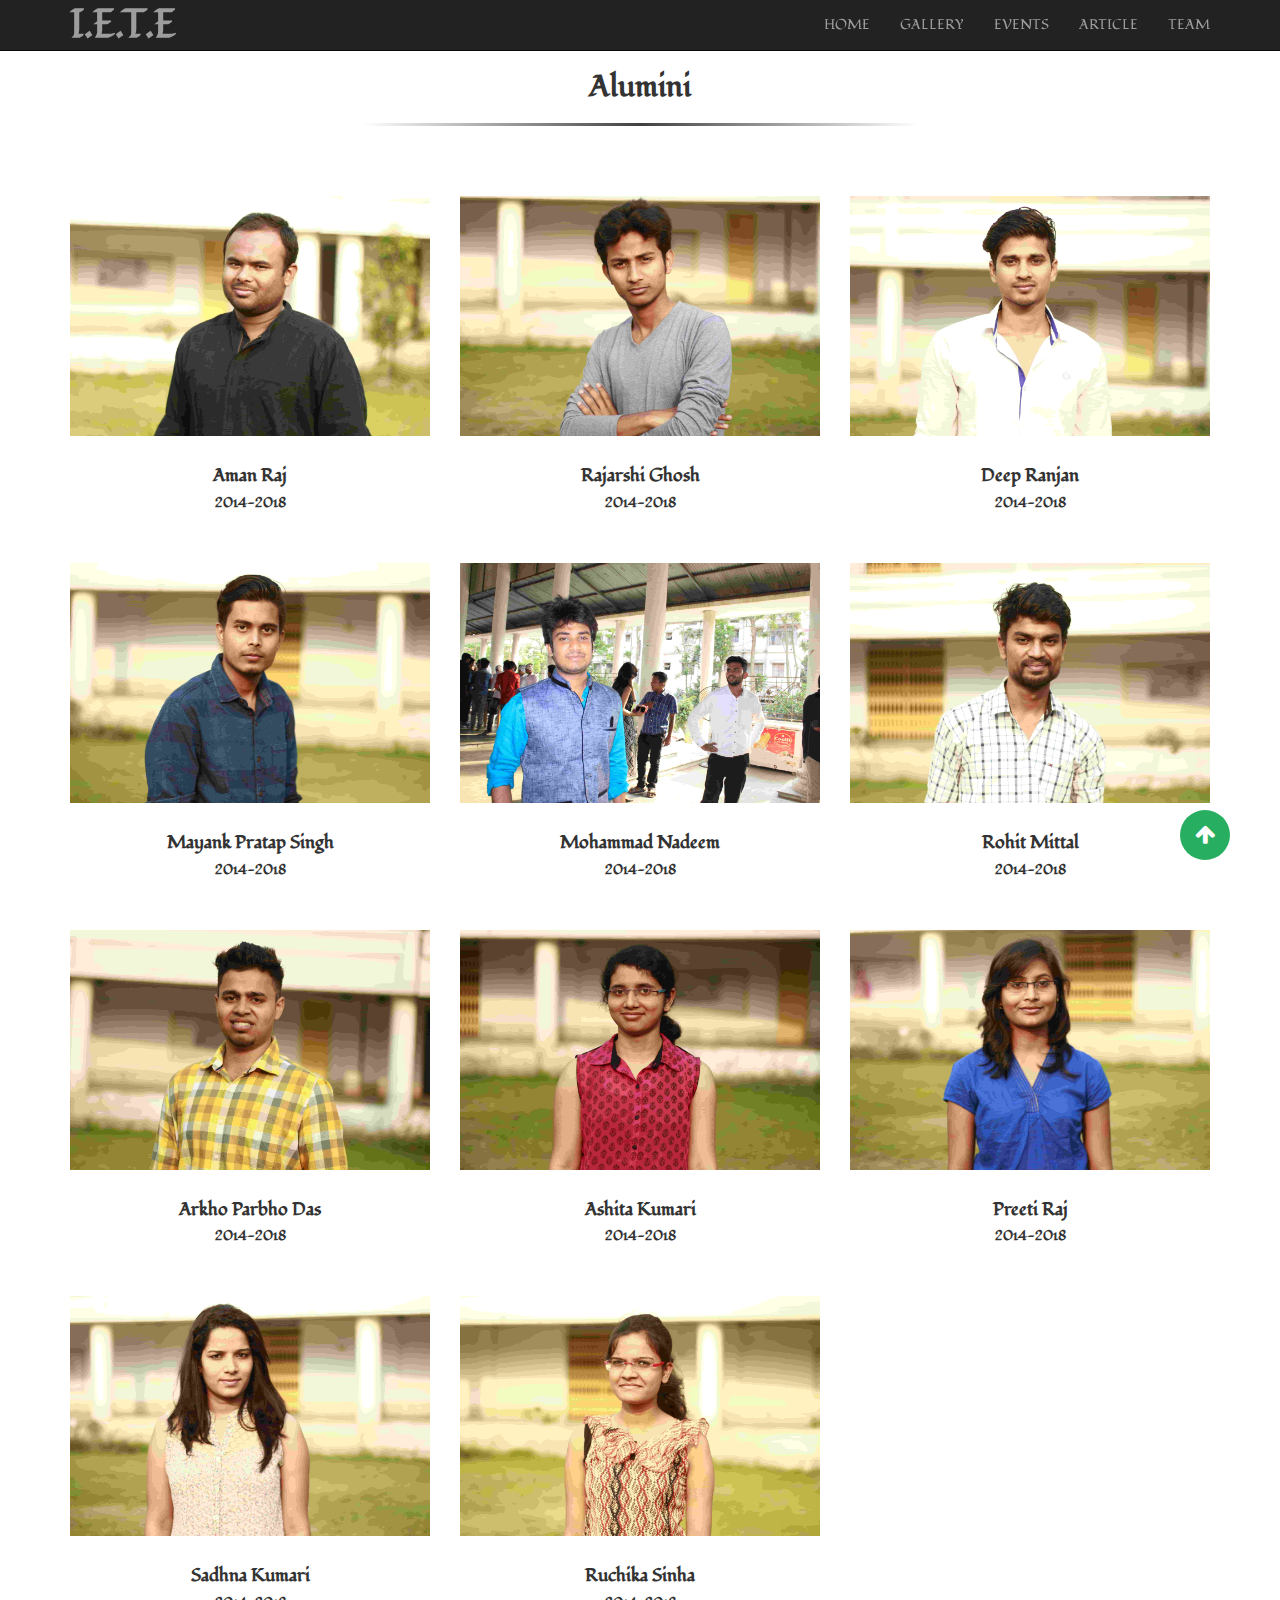
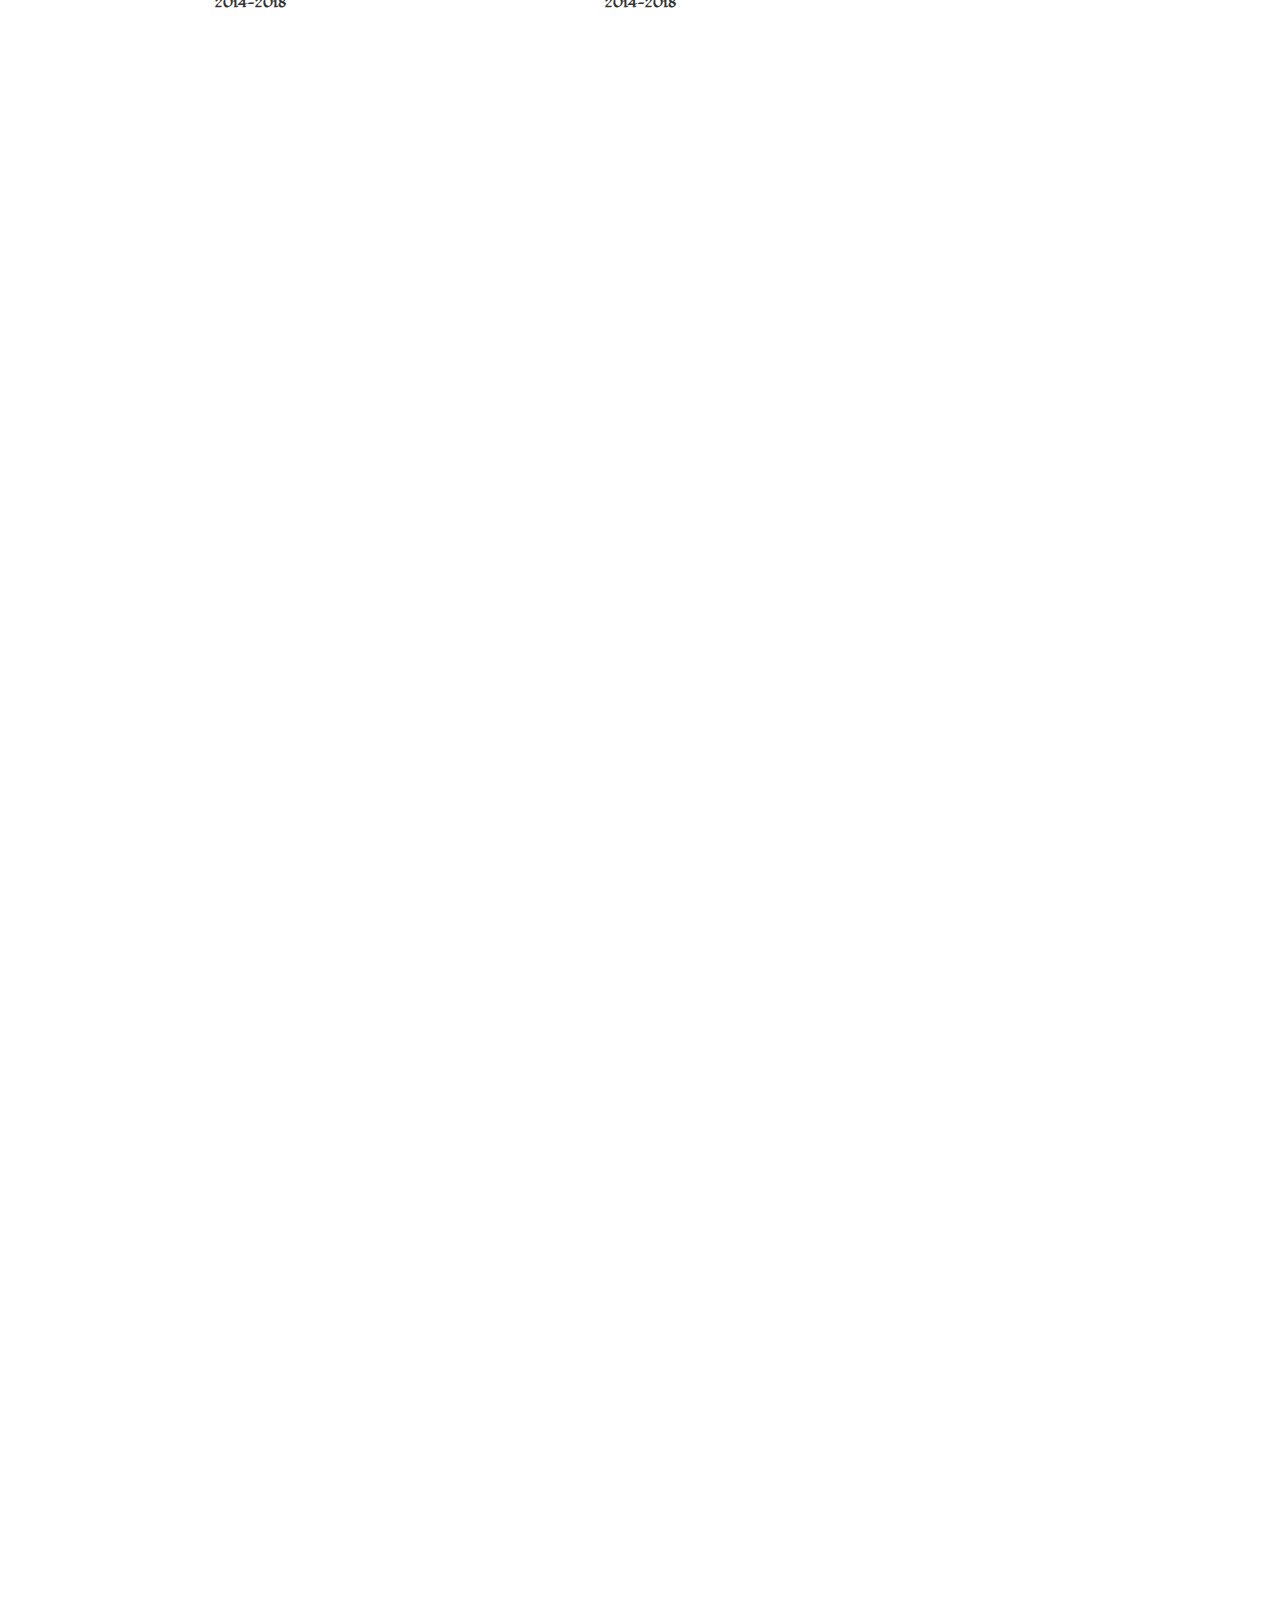
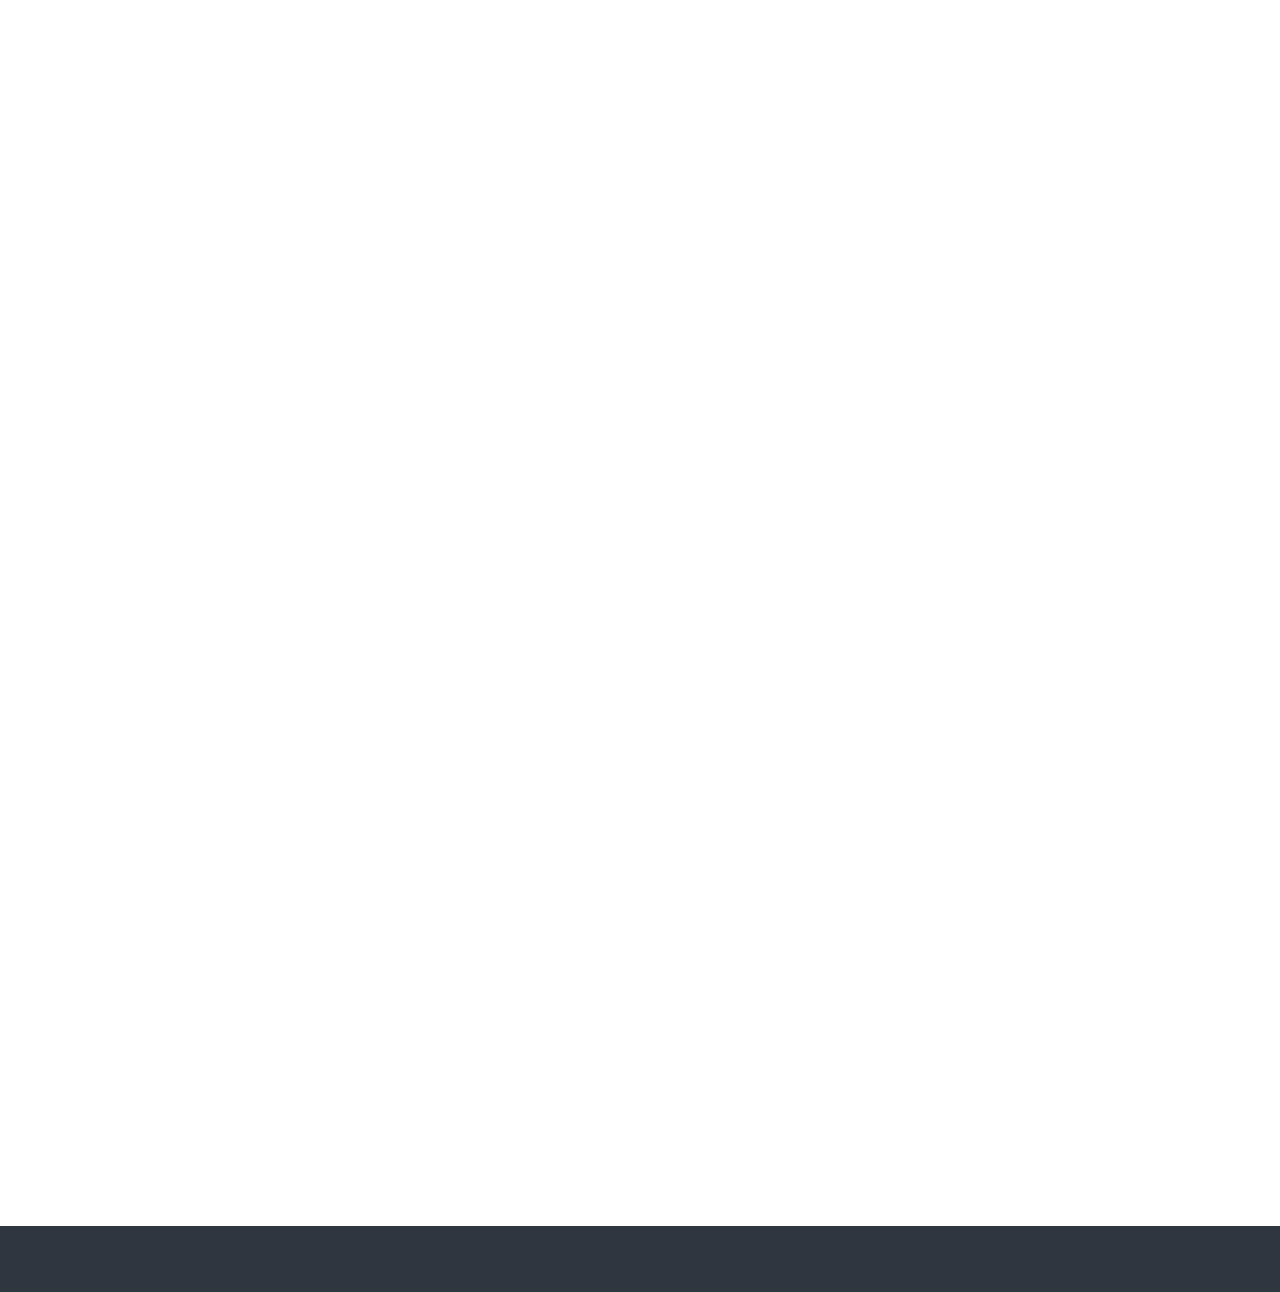
<file: alumini.html>
<!doctype html>
<html>
    <head>
        <meta charset="utf-8">
        <meta name="viewport" content="width=device-width, initial-scale=1, shrink-to-fit=no">
        <link rel="stylesheet" type="text/css" href="css/bootstrap.min.css">
        <link rel="stylesheet" type="text/css" href="css/bootstrap.css">
        <link rel="stylesheet" type="text/css" href="css/alumini.css">
        <link rel="stylesheet" type="text/css" href="https://stackpath.bootstrapcdn.com/font-awesome/4.7.0/css/font-awesome.min.css">
        <link rel="stylesheet" type="text/css" href="css/animate.css">
        <link rel="stylesheet" type="text/css" href="css/animate.min.css">
        <!-- Font Awesome css -->
    <!-- <link rel="stylesheet" href="css/fontawesome-all.min.css"> -->
        <title>Team</title>
    </head>
    <body>
        <!-- ------------------------create Navbar ------------------>

        <div class="navbar navbar-fixed-top navbar-inverse" role="navigation">
            
            <!-- --navbar content -->

            <div class="container">
                <div class="navbar-header">
                    <button class="navbar-toggle" data-toggle="collapse" data-target=".navbar-collapse">
                        <span class="icon-bar"></span>
                        <span class="icon-bar"></span>
                        <span class="icon-bar"></span>
                    </button>
                    <a class="navbar-brand">I.E.T.E</a>
                </div>
                <div class="navbar-collapse collapse">
                    <ul class="nav navbar-nav navbar-right">
                        <li><a href="index.html">HOME</a></li>
                        <li><a href="gallery.html">GALLERY</a></li>
                        <li><a href="events.html">EVENTS</a></li>
                        <li><a href="#">ARTICLE</a></li>
                        <li><a href="team.html">TEAM</a></li>
                    </ul>
                </div>
            </div>
        </div>
        
<!-- -----------------------------end navbar--------------------------------- -->
<div class="container  wow fadeInUp" >

    <div class="row heading ">
      <div class="col-md-6 col-md-offset-3">
        <h2 class="text-center bottom-line ">Alumini</h2>
        <hr>
      </div>
    </div>
  
    <div class="row team-row">
  
      <div class="col-md-4 col-sm-6 team-wrap">
        <div class="team-member text-center">
          <div class="team-img">
            <img src="alumni (1)/alumni/11.JPG" alt="">
            <div class="overlay">
              <div class="team-details text-center">
                <!-- <p>
                  Conntact
                </p> -->
                <div class="socials mt-20">
                  <!-- <a href="#"><i class="fa fa-facebook"></i></a>
                  <a href="#"><i class="fa fa-twitter"></i></a> -->
                </div>
              </div>
            </div>
          </div>
          <h6 class="team-title">Aman Raj</h6>
          <span>2014-2018</span>
        </div>
      </div>
      <!-- end team member -->
  
      <div class="col-md-4 col-sm-6 team-wrap">
        <div class="team-member text-center">
          <div class="team-img">
            <img src="alumni (1)/alumni/12.JPG" alt="">
            <div class="overlay">
              <div class="team-details text-center">
                <!-- <p>
                  Contact
                </p> -->
                <div class="socials mt-20">
                  <!-- <a href="#"><i class="fa fa-facebook"></i></a>
                  <a href="#"><i class="fa fa-instagram"></i></a> -->
                </div>
              </div>
            </div>
          </div>
          <h6 class="team-title">Rajarshi Ghosh</h6>
          <span>2014-2018</span>
        </div>
      </div>
      <!-- end team member -->
  
      <div class="col-md-4 col-sm-6 team-wrap">
        <div class="team-member last text-center">
          <div class="team-img">
            <img src="alumni (1)/alumni/9.JPG" alt="">
            <div class="overlay">
              <div class="team-details text-center">
                <!-- <p>
                  Contact
                </p> -->
                <div class="socials mt-20">
                  <!-- <a href="#"><i class="fa fa-facebook"></i></a>
                  <a href="#"><i class="fa fa-instagram"></i></a> -->
                </div>
              </div>
            </div>
          </div>
          <h6 class="team-title">Deep Ranjan</h6>
          <span>2014-2018</span>
        </div>
      </div>
      <!-- end team member -->
  
      <div class="col-md-4 col-sm-6 team-wrap">
        <div class="team-member last text-center">
          <div class="team-img">
            <img src="alumni (1)/alumni/8.JPG" alt="">
            <div class="overlay">
              <div class="team-details text-center">
                <!-- <p>
                  Contact
                </p> -->
                <div class="socials mt-20">
                  <!-- <a href="#"><i class="fa fa-facebook"></i></a>
                  <a href="#"><i class="fa fa-instagram"></i></a> -->
                </div>
              </div>
            </div>
          </div>
          <h6 class="team-title">Mayank Pratap Singh</h6>
          <span>2014-2018</span>
        </div>
      </div>


      <div class="col-md-4 col-sm-6 team-wrap">
        <div class="team-member last text-center">
          <div class="team-img">
            <img src="alumni (1)/alumni/21.JPG" alt="">
            <div class="overlay">
              <div class="team-details text-center">
                <!-- <p>
                    Contact
                </p> -->
                <div class="socials mt-20">
                  <!-- <a href="#"><i class="fa fa-facebook"></i></a>
                  <a href="#"><i class="fa fa-instagram"></i></a> -->
                </div>
              </div>
            </div>
          </div>
          <h6 class="team-title">Mohammad Nadeem</h6>
          <span>2014-2018</span>
        </div>
      </div>


      <div class="col-md-4 col-sm-6 team-wrap">
        <div class="team-member last text-center">
          <div class="team-img">
            <img src="alumni (1)/alumni/7.JPG" alt="">
            <div class="overlay">
              <div class="team-details text-center">
                <!-- <p>
                  Contact
                </p> -->
                <div class="socials mt-20">
                  <!-- <a href="#"><i class="fa fa-facebook"></i></a>
                  <a href="#"><i class="fa fa-instagram"></i></a> -->
                </div>
              </div>
            </div>
          </div>
          <h6 class="team-title">Rohit Mittal</h6>
          <span>2014-2018</span>
        </div>
      </div>

      <div class="col-md-4 col-sm-6 team-wrap">
        <div class="team-member last text-center">
          <div class="team-img">
            <img src="alumni (1)/alumni/10.JPG" alt="">
            <div class="overlay">
              <div class="team-details text-center">
                <!-- <p>
                 Contact
                </p> -->
                <div class="socials mt-20">
                  <!-- <a href="#"><i class="fa fa-facebook"></i></a>
                  <a href="#"><i class="fa fa-instagram"></i></a> -->
                </div>
              </div>
            </div>
          </div>
          <h6 class="team-title">Arkho Parbho Das</h6>
          <span>2014-2018</span>
        </div>
      </div>

      <div class="col-md-4 col-sm-6 team-wrap">
        <div class="team-member last text-center">
          <div class="team-img">
            <img src="alumni (1)/alumni/5.JPG" alt="">
            <div class="overlay">
              <div class="team-details text-center">
                <!-- <p>
                  Contact
                </p> -->
                <div class="socials mt-20">
                  <!-- <a href="#"><i class="fa fa-facebook"></i></a>
                  <a href="#"><i class="fa fa-instagram"></i></a> -->
                </div>
              </div>
            </div>
          </div>
          <h6 class="team-title">Ashita Kumari</h6>
          <span>2014-2018</span>
        </div>
      </div>

      <div class="col-md-4 col-sm-6 team-wrap">
        <div class="team-member last text-center">
          <div class="team-img">
            <img src="alumni (1)/alumni/4.JPG" alt="">
            <div class="overlay">
              <div class="team-details text-center">
                <!-- <p>
                  Contact
                </p> -->
                <div class="socials mt-20">
                  <!-- <a href="#"><i class="fa fa-facebook"></i></a>
                  <a href="#"><i class="fa fa-instagram"></i></a> -->
                </div>
              </div>
            </div>
          </div>
          <h6 class="team-title">Preeti Raj</h6>
          <span>2014-2018</span>
        </div>
      </div>

      <div class="col-md-4 col-sm-6 team-wrap">
        <div class="team-member last text-center">
          <div class="team-img">
            <img src="alumni (1)/alumni/3.JPG" alt="">
            <div class="overlay">
              <div class="team-details text-center">
                <!-- <p>
                  Contact
                </p> -->
                <div class="socials mt-20">
                  <!-- <a href="#"><i class="fa fa-facebook"></i></a>
                  <a href="#"><i class="fa fa-instagram"></i></a> -->
                </div>
              </div>
            </div>
          </div>
          <h6 class="team-title">Sadhna Kumari</h6>
          <span>2014-2018</span>
        </div>
      </div>

      <div class="col-md-4 col-sm-6 team-wrap">
        <div class="team-member last text-center">
          <div class="team-img">
            <img src="alumni (1)/alumni/2.JPG" alt="">
            <div class="overlay">
              <div class="team-details text-center">
                <!-- <p>
                  Contact
                </p> -->
                <div class="socials mt-20">
                  <!-- <a href="#"><i class="fa fa-facebook"></i></a>
                  <a href="#"><i class="fa fa-instagram"></i></a> -->
                </div>
              </div>
            </div>
          </div>
          <h6 class="team-title">Ruchika Sinha</h6>
          <span>2014-2018</span>
        </div>
      </div>
    </div>
</div>
      <div class="container  wow fadeInUp" >

        <div class="row heading ">
          <div class="col-md-6 col-md-offset-3">
            <h2 class="text-center bottom-line ">Alumini</h2>
            <hr>
          </div>
        </div>
      

      <div class="col-md-4 col-sm-6 team-wrap">
        <div class="team-member last text-center">
          <div class="team-img">
            <img src="alumni (1)/alumni/1.JPG" alt="">
            <div class="overlay">
              <div class="team-details text-center">
                <!-- <p>
                  Contact
                </p> -->
                <div class="socials mt-20">
                  <!-- <a href="#"><i class="fa fa-facebook"></i></a>
                  <a href="#"><i class="fa fa-instagram"></i></a> -->
                </div>
              </div>
            </div>
          </div>
          <h6 class="team-title">Abhishek Kumar</h6>
          <span>2015-2019</span>
        </div>
      </div>

      <div class="col-md-4 col-sm-6 team-wrap">
        <div class="team-member last text-center">
          <div class="team-img">
            <img src="alumni (1)/alumni/13.JPG" alt="">
            <div class="overlay">
              <div class="team-details text-center">
                <!-- <p>
                  Contact
                </p> -->
                <div class="socials mt-20">
                  <!-- <a href="#"><i class="fa fa-facebook"></i></a>
                  <a href="#"><i class="fa fa-instagram"></i></a> -->
                </div>
              </div>
            </div>
          </div>
          <h6 class="team-title">Sumit Anand</h6>
          <span>2015-2019</span>
        </div>
      </div>

      <div class="col-md-4 col-sm-6 team-wrap">
        <div class="team-member last text-center">
          <div class="team-img">
            <img src="alumni (1)/alumni/6.JPG" alt="">
            <div class="overlay">
              <div class="team-details text-center">
                <!-- <p>
                  Contact
                </p> -->
                <div class="socials mt-20">
                  <!-- <a href="#"><i class="fa fa-facebook"></i></a>
                  <a href="#"><i class="fa fa-instagram"></i></a> -->
                </div>
              </div>
            </div>
          </div>
          <h6 class="team-title">Deepesh Ranjan</h6>
          <span>2015-2019</span>
        </div>
      </div>

      <div class="col-md-4 col-sm-6 team-wrap">
        <div class="team-member last text-center">
          <div class="team-img">
            <img src="alumni (1)/alumni/14.JPG" alt="">
            <div class="overlay">
              <div class="team-details text-center">
                <!-- <p>
                  Contact
                </p> -->
                <div class="socials mt-20">
                  <!-- <a href="#"><i class="fa fa-facebook"></i></a>
                  <a href="#"><i class="fa fa-instagram"></i></a> -->
                </div>
              </div>
            </div>
          </div>
          <h6 class="team-title">Piyush Kumar Sinha</h6>
          <span>2015-2019</span>
        </div>
      </div>

      <div class="col-md-4 col-sm-6 team-wrap">
        <div class="team-member last text-center">
          <div class="team-img">
            <img src="alumni (1)/alumni/33.JPG" alt="">
            <div class="overlay">
              <div class="team-details text-center">
                <!-- <p>
                  Contact
                </p> -->
                <div class="socials mt-20">
                  <!-- <a href="#"><i class="fa fa-facebook"></i></a>
                  <a href="#"><i class="fa fa-instagram"></i></a> -->
                </div>
              </div>
            </div>
          </div>
          <h6 class="team-title">Saurav Mishra</h6>
          <span>2015-2019</span>
        </div>
      </div>

      <div class="col-md-4 col-sm-6 team-wrap">
        <div class="team-member last text-center">
          <div class="team-img">
            <img src="alumni (1)/alumni/26.JPG" alt="">
            <div class="overlay">
              <div class="team-details text-center">
                <!-- <p>
                  Contact
                </p> -->
                <div class="socials mt-20">
                  <!-- <a href="#"><i class="fa fa-facebook"></i></a>
                  <a href="#"><i class="fa fa-instagram"></i></a> -->
                </div>
              </div>
            </div>
          </div>
          <h6 class="team-title">Subhojeet Saha</h6>
          <span>2015-2019</span>
        </div>
      </div>

      <div class="col-md-4 col-sm-6 team-wrap">
        <div class="team-member last text-center">
          <div class="team-img">
            <img src="alumni (1)/alumni/27.JPG" alt="">
            <div class="overlay">
              <div class="team-details text-center">
                <!-- <p>
                  Contact
                </p> -->
                <div class="socials mt-20">
                  <!-- <a href="#"><i class="fa fa-facebook"></i></a>
                  <a href="#"><i class="fa fa-instagram"></i></a> -->
                </div>
              </div>
            </div>
          </div>
          <h6 class="team-title">Subesh Sabkota</h6>
          <span>2015-2019</span>
        </div>
      </div>

      <div class="col-md-4 col-sm-6 team-wrap">
        <div class="team-member last text-center">
          <div class="team-img">
            <img src="alumni (1)/alumni/32.JPG" alt="">
            <div class="overlay">
              <div class="team-details text-center">
                <!-- <p>
                  Contact
                </p> -->
                <div class="socials mt-20">
                  <!-- <a href="#"><i class="fa fa-facebook"></i></a>
                  <a href="#"><i class="fa fa-instagram"></i></a> -->
                </div>
              </div>
            </div>
          </div>
          <h6 class="team-title">Shruti Sinha</h6>
          <span>2015-2019</span>
        </div>
      </div>

      <div class="col-md-4 col-sm-6 team-wrap">
        <div class="team-member last text-center">
          <div class="team-img">
            <img src="alumni (1)/alumni/31.JPG" alt="">
            <div class="overlay">
              <div class="team-details text-center">
                <!-- <p>
                  Contact
                </p> -->
                <div class="socials mt-20">
                  <!-- <a href="#"><i class="fa fa-facebook"></i></a>
                  <a href="#"><i class="fa fa-instagram"></i></a> -->
                </div>
              </div>
            </div>
          </div>
          <h6 class="team-title">Shiwani Jha</h6>
          <span>2015-2019</span>
        </div>
      </div>

      <div class="col-md-4 col-sm-6 team-wrap">
        <div class="team-member last text-center">
          <div class="team-img">
            <img src="alumni (1)/alumni/20.JPG" alt="">
            <div class="overlay">
              <div class="team-details text-center">
                <p>
                  Contact
                </p>
                <div class="socials mt-20">
                  <!-- <a href="#"><i class="fa fa-facebook"></i></a>
                  <a href="#"><i class="fa fa-instagram"></i></a> -->
                </div>
              </div>
            </div>
          </div>
          <h6 class="team-title">Pitamber Mandal</h6>
          <span>2015-2019</span>
        </div>
      </div>

    </div>
</div>


<div class="container  wow fadeInUp" >

    <div class="row heading ">
      <div class="col-md-6 col-md-offset-3">
        <h2 class="text-center bottom-line ">Alumini</h2>
        <hr>
      </div>
    </div>

      <div class="col-md-4 col-sm-6 team-wrap">
        <div class="team-member last text-center">
          <div class="team-img">
            <img src="alumni2020/alumni/23.JPG" alt="">
            <div class="overlay">
              <div class="team-details text-center">
                <!-- <p>
                  Contact
                </p> -->
                <div class="socials mt-20">
                  <!-- <a href="#"><i class="fa fa-facebook"></i></a>
                  <a href="#"><i class="fa fa-instagram"></i></a> -->
                </div>
              </div>
            </div>
          </div>
          <h6 class="team-title">Harsh chandan</h6>
          <span>2016-2020</span>
        </div>
      </div>

      <div class="col-md-4 col-sm-6 team-wrap">
        <div class="team-member last text-center">
          <div class="team-img">
            <img src="alumni2020/souvikeu-01.png" alt="">
            <div class="overlay">
              <div class="team-details text-center">
                <!-- <p>
                  Contact
                </p> -->
                <div class="socials mt-20">
                  <!-- <a href="#"><i class="fa fa-facebook"></i></a>
                  <a href="#"><i class="fa fa-instagram"></i></a> -->
                </div>
              </div>
            </div>
          </div>
          <h6 class="team-title">Souvik Saha</h6>
          <span>2016-2020</span>
        </div>
      </div>

      <div class="col-md-4 col-sm-6 team-wrap">
        <div class="team-member last text-center">
          <div class="team-img">
            <img src="alumni2020/alumni/aditi33.jpg" alt="">
            <div class="overlay">
              <div class="team-details text-center">
                <!-- <p>
                  Contact
                </p> -->
                <div class="socials mt-20">
                  <!-- <a href="#"><i class="fa fa-facebook"></i></a>
                  <a href="#"><i class="fa fa-instagram"></i></a> -->
                </div>
              </div>
            </div>
          </div>
          <h6 class="team-title">Aditi Sengupta</h6>
          <span>2016-2020</span>
        </div>
      </div>

      <div class="col-md-4 col-sm-6 team-wrap">
      <div class="team-member last text-center">
        <div class="team-img">
          <img src="alumni2020/alumni/24.JPG" alt="">
          <div class="overlay">
            <div class="team-details text-center">
              <!-- <p>
                Contact
              </p> -->
              <div class="socials mt-20">
                <!-- <a href="#"><i class="fa fa-facebook"></i></a>
                <a href="#"><i class="fa fa-instagram"></i></a> -->
              </div>
            </div>
          </div>
        </div>
        <h6 class="team-title">Prakash Kumar</h6>
        <span>2016-2020</span>
      </div>
    </div>

    <div class="col-md-4 col-sm-6 team-wrap">
    <div class="team-member last text-center">
        <div class="team-img">
          <img src="alumni2020/alumni/35.JPG"  alt="">
          <div class="overlay">
            <div class="team-details text-center">
              <!-- <p>
                Contact
              </p> -->
              <div class="socials mt-20">
                <!-- <a href="#"><i class="fa fa-facebook"></i></a>
                <a href="#"><i class="fa fa-instagram"></i></a> -->
              </div>
            </div>
          </div>
        </div>
        <h6 class="team-title">Sampreet Kumar Das</h6>
        <span>2016-2020</span>
      </div>
    </div>

    <div class="col-md-4 col-sm-6 team-wrap">
    <div class="team-member last text-center">
        <div class="team-img">
          <img src="alumni2020/alumni/25.JPG" alt="">
          <div class="overlay">
            <div class="team-details text-center">
              <!-- <p>
                Contact
              </p> -->
              <div class="socials mt-20">
                <!-- <a href="#"><i class="fa fa-facebook"></i></a>
                <a href="#"><i class="fa fa-instagram"></i></a> -->
              </div>
            </div>
          </div>
        </div>
        <h6 class="team-title">Abhinav Kumar</h6>
        <span>2016-2020</span>
      </div>
    </div>
    
    <div class="col-md-4 col-sm-6 team-wrap">
        <div class="team-member last text-center">
            <div class="team-img">
              <img src="alumni2020/shreya.jpg" alt="">
              <div class="overlay">
                <div class="team-details text-center">
                  <!-- <p>
                    Contact
                  </p> -->
                  <div class="socials mt-20">
                    <!-- <a href="#"><i class="fa fa-facebook"></i></a>
                    <a href="#"><i class="fa fa-instagram"></i></a> -->
                  </div>
                </div>
              </div>
            </div>
            <h6 class="team-title">Shreya Tiwari</h6>
            <span>2016-2020</span>
          </div>
        </div>
    
        <div class="col-md-4 col-sm-6 team-wrap">
            <div class="team-member last text-center">
                <div class="team-img">
                  <img src="alumni2020/bfinal-01.png" alt="">
                  <div class="overlay">
                    <div class="team-details text-center">
                      <!-- <p>
                        Contact
                      </p> -->
                      <div class="socials mt-20">
                        <!-- <a href="#"><i class="fa fa-facebook"></i></a>
                        <a href="#"><i class="fa fa-instagram"></i></a> -->
                      </div>
                    </div>
                  </div>
                </div>
                <h6 class="team-title">Baishali Maji</h6>
                <span>2016-2020</span>
              </div>
            </div>
            

    </div>
  </div>








    <a class="gotopbtn" href="#"> <i class="fa fa-arrow-up"></i> </a> 

<div class="footer">
    <p class="right wow fadeInUp" data-wow-delay=".3s">Copyright ©2020 All rights reserved </p>
</div>


<!-- --------------------------------------------------------------------------------- -->
<script type="text/javascript" src="https://code.jquery.com/jquery-3.1.1.js"
integrity="sha256-16cdPddA6VdVInumRGo6IbivbERE8p7CQR3HzTBuELA="
crossorigin="anonymous"></script>
<script type="text/javascript" src="js/bootstrap.min.js"></script>



<script src="js/wow.min.js"></script>
<script>
new WOW().init();
</script>

</body>
</html>
</file>
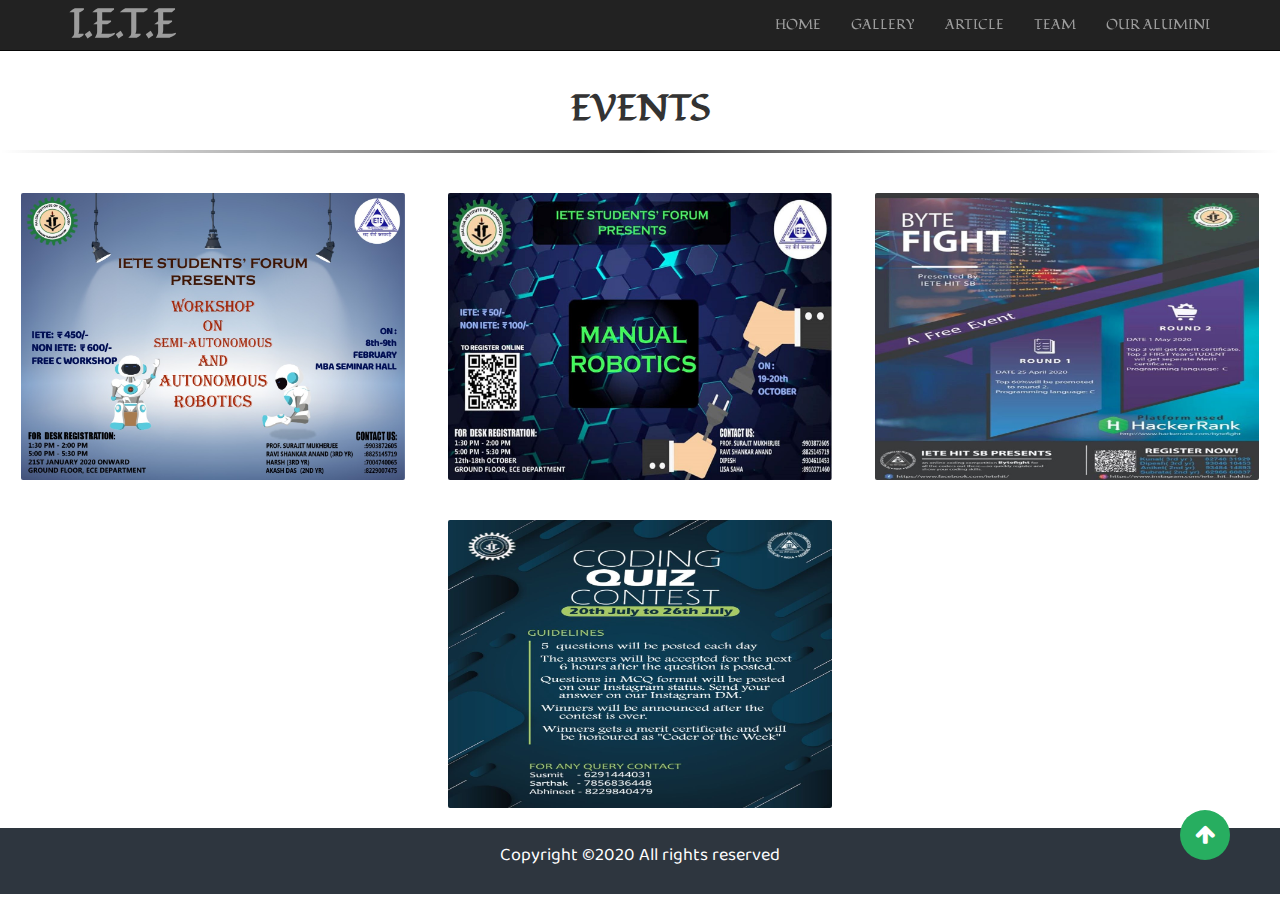
<file: events.html>
<!doctype html>
<html>
    <head>
        <meta charset="utf-8">
        <meta name="viewport" content="width=device-width, initial-scale=1, shrink-to-fit=no">
        <link rel="stylesheet" type="text/css" href="css/bootstrap.min.css">
        <link rel="stylesheet" type="text/css" href="css/bootstrap.css">
        <link rel="stylesheet" type="text/css" href="css/events.css">
        <link rel="stylesheet" type="text/css" href="https://stackpath.bootstrapcdn.com/font-awesome/4.7.0/css/font-awesome.min.css">
        <title>Project</title>
    </head>
    <body>
        <!-- ------------------------create Navbar ------------------>

        <div class="navbar navbar-fixed-top navbar-inverse" role="navigation">
            
            <!-- --navbar content -->

            <div class="container">
                <div class="navbar-header">
                    <button class="navbar-toggle" data-toggle="collapse" data-target=".navbar-collapse">
                        <span class="icon-bar"></span>
                        <span class="icon-bar"></span>
                        <span class="icon-bar"></span>
                    </button>
                    <a class="navbar-brand">I.E.T.E</a>
                </div>
                <div class="navbar-collapse collapse">
                    <ul class="nav navbar-nav navbar-right">
                        <li><a href="index.html">HOME</a></li>
                        <li><a href="gallery.html">GALLERY</a></li>
                        <li><a href="#">ARTICLE</a></li>
                        <li><a href="team.html">TEAM</a></li>
                        <li><a href="alumini.html">OUR ALUMINI</a></li>
                    </ul>
                </div>
            </div>
        </div>

<!-- -----------------------------end navbar--------------------------------- -->
<header>
    <h1>EVENTS</h1> 
    <hr> 
  </header>
  
  <article>
    <section>
      <img class="project" src="events/aUTONOMOUS.jpg" alt="project">
      <div class="scroll">
        <h1>AUTONOMOUS ROBOTICS</h1>
        <p>IETE Haldia Students Forum organised a successful workshop on *Manual
          Robotics* on October 19 and 20, 2019 under the supervision of Teacher
          coordinator Prof. Surajit Mukherjee, in which a good strength of students, near
          about 120, have participated in which they were divided into a group of 6
          members each. The two day workshop started off with an introduction on geared
          motors and carried on to DPDT Switch Box in which each student was given
          hands-on experience and were given ample knowledge on the field of robotics
          and we have equipped them enough to use the knowledge in the smartest way and
          bringing the feeling and value of technology of bots and its future application in
          every field .The intensive and smart teaching by Harsh Kumar,3rd Year resulted
          in working bot in each team's hand, made by themselves.</p>
      </div>
    </section>
  
    <section>
      <img class="project" src="events/MANUAL1.jpg" alt="project">
      <div class="scroll">
        <h1>MANUAL ROBOTICS</h1>
        <p>IETE Haldia Students Forum organised a successful workshop on *Manual
          Robotics* on October 19 and 20, 2019 under the supervision of Teacher
          coordinator Prof. Surajit Mukherjee, in which a good strength of students, near
          about 120, have participated in which they were divided into a group of 6
          members each. The two day workshop started off with an introduction on geared
          motors and carried on to DPDT Switch Box in which each student was given
          hands-on experience and were given ample knowledge on the field of robotics
          and we have equipped them enough to use the knowledge in the smartest way and
          bringing the feeling and value of technology of bots and its future application in
          every field .The intensive and smart teaching by Harsh Kumar,3rd Year resulted
          in working bot in each team's hand, made by themselves.</p>
      </div>
    </section>
  
    <section>
      <img class="project" src="events/BYTEFIGHT1.jpg" alt="project" >
      <div class="scroll">
        <h1>BYTEFIGHT</h1>
        <p>IETE Haldia Students Forum organised a successful workshop on *Manual
          Robotics* on October 19 and 20, 2019 under the supervision of Teacher
          coordinator Prof. Surajit Mukherjee, in which a good strength of students, near
          about 120, have participated in which they were divided into a group of 6
          members each. The two day workshop started off with an introduction on geared
          motors and carried on to DPDT Switch Box in which each student was given
          hands-on experience and were given ample knowledge on the field of robotics
          and we have equipped them enough to use the knowledge in the smartest way and
          bringing the feeling and value of technology of bots and its future application in
          every field .The intensive and smart teaching by Harsh Kumar,3rd Year resulted
          in working bot in each team's hand, made by themselves.</p>
      </div>
    </section>
  </article>
  <article>
    <section>
        <img class="project" src="events/code1.jpeg" alt="project">
        <div class="scroll">
          <h1>CODING QUIZ</h1>
          <p>IETE Haldia Students Forum organised a successful workshop on *Manual
            Robotics* on October 19 and 20, 2019 under the supervision of Teacher
            coordinator Prof. Surajit Mukherjee, in which a good strength of students, near
            about 120, have participated in which they were divided into a group of 6
            members each. The two day workshop started off with an introduction on geared
            motors and carried on to DPDT Switch Box in which each student was given
            hands-on experience and were given ample knowledge on the field of robotics
            and we have equipped them enough to use the knowledge in the smartest way and
            bringing the feeling and value of technology of bots and its future application in
            every field .The intensive and smart teaching by Harsh Kumar,3rd Year resulted
            in working bot in each team's hand, made by themselves.</p>
        </div>
      </section>
  </article>


  <a class="gotopbtn" href="#"> <i class="fa fa-arrow-up"></i> </a> 

  <div class="footer">
      <p class="right wow fadeInUp" data-wow-delay=".3s">Copyright ©2020 All rights reserved </p>
  </div>
  

<script type="text/javascript" src="https://code.jquery.com/jquery-3.1.1.js"
integrity="sha256-16cdPddA6VdVInumRGo6IbivbERE8p7CQR3HzTBuELA="
crossorigin="anonymous"></script>
<script type="text/javascript" src="js/bootstrap.min.js"></script>

</body>
</html>
</file>
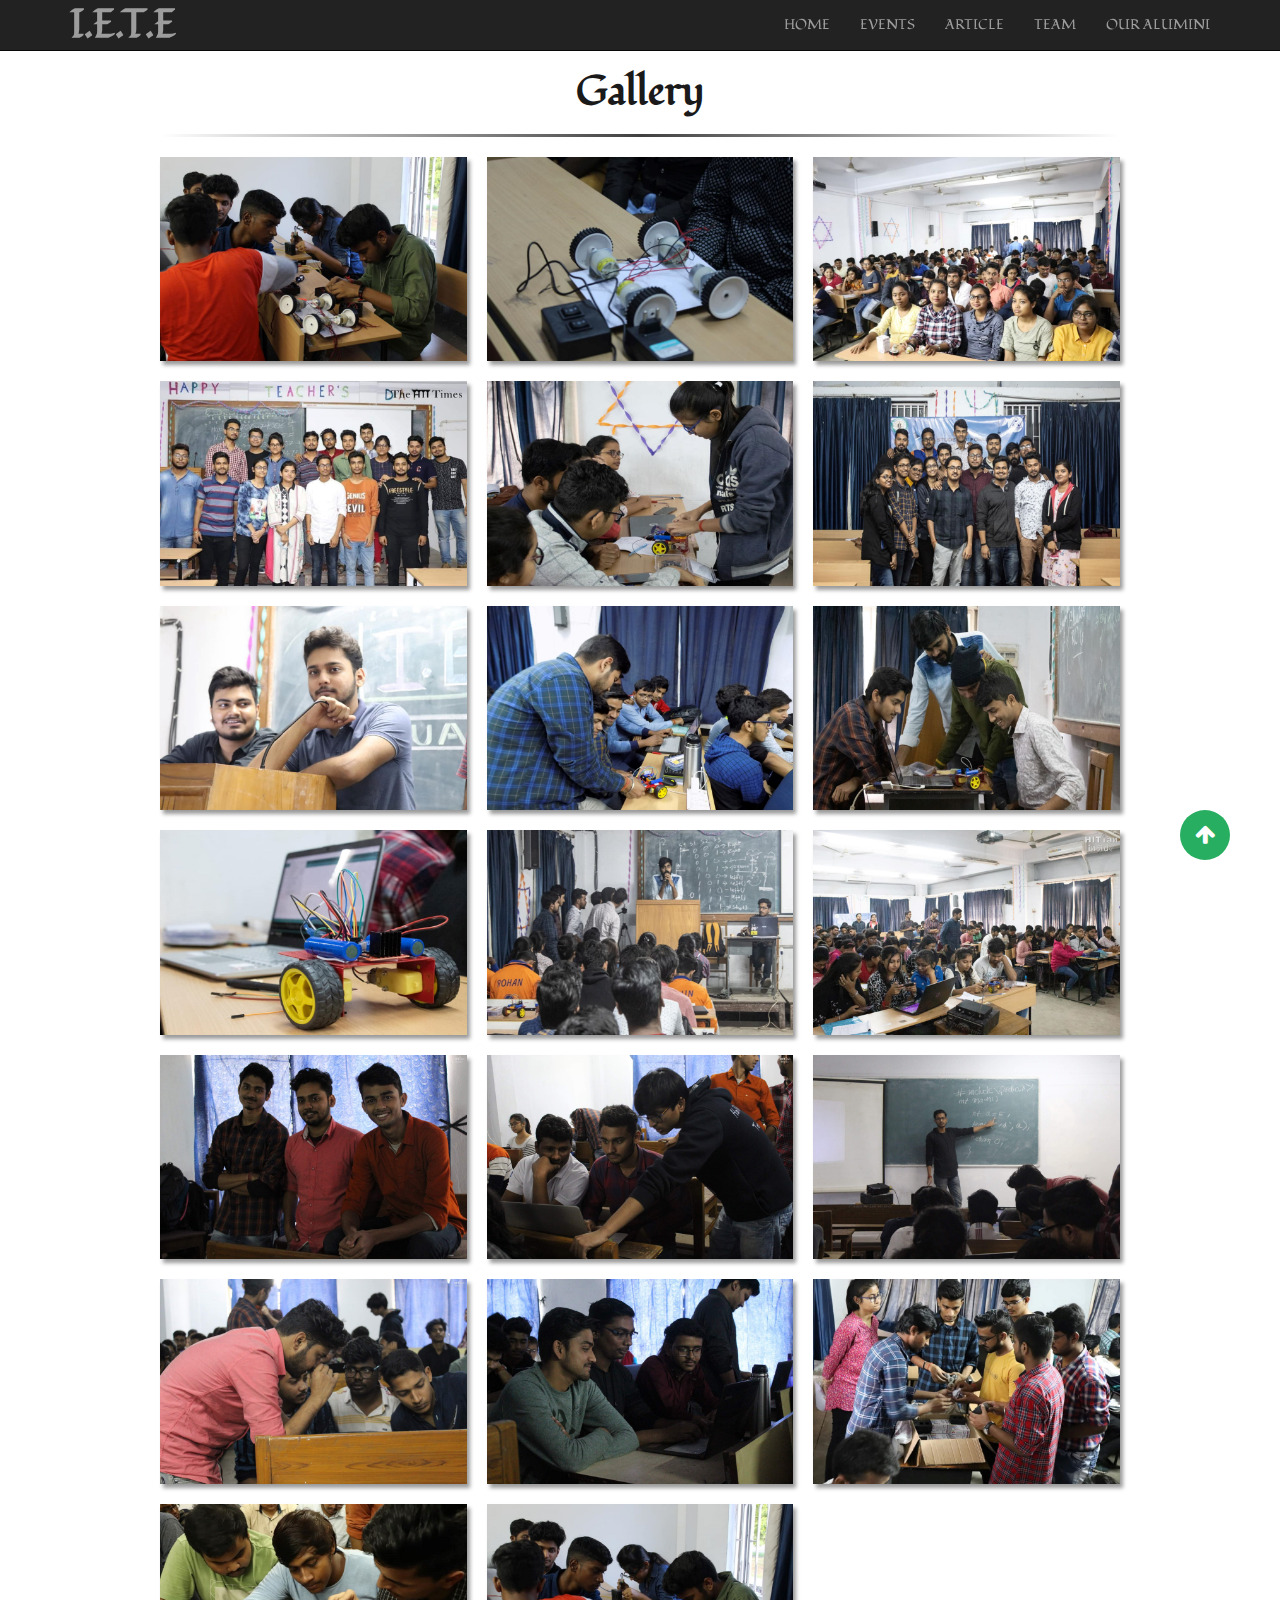
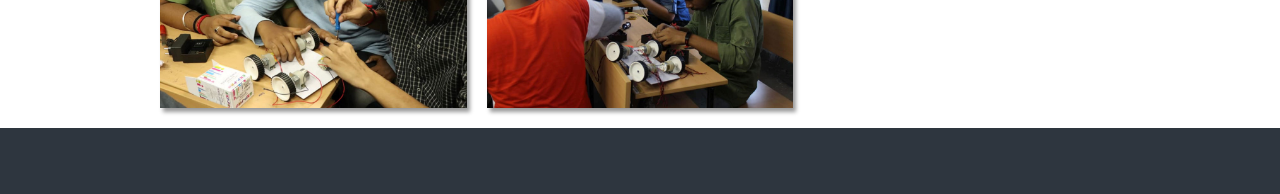
<file: gallery.html>
<!doctype html>
<html>
    <head>
        <meta charset="utf-8">
        <meta name="viewport" content="width=device-width, initial-scale=1, shrink-to-fit=no">
        <link rel="stylesheet" type="text/css" href="css/bootstrap.min.css">
        <link rel="stylesheet" type="text/css" href="css/bootstrap.css">
        <link rel="stylesheet" type="text/css" href="css/gallery.css">
        <link rel="stylesheet" type="text/css" href="https://stackpath.bootstrapcdn.com/font-awesome/4.7.0/css/font-awesome.min.css">
        <link rel="stylesheet" type="text/css" href="css/animate.css">
        <!-- <link rel="stylesheet" type="text/css" href="css/animate.min.css"> -->
        <!-- Font Awesome css -->
    <!-- <link rel="stylesheet" href="css/fontawesome-all.min.css"> -->
        <title>Project</title>
    </head>
    <body>
        <!-- ------------------------create Navbar ------------------>

        <div class="navbar navbar-fixed-top navbar-inverse" role="navigation">
            
            <!-- --navbar content -->

            <div class="container">
                <div class="navbar-header">
                    <button class="navbar-toggle" data-toggle="collapse" data-target=".navbar-collapse">
                        <span class="icon-bar"></span>
                        <span class="icon-bar"></span>
                        <span class="icon-bar"></span>
                    </button>
                    <a class="navbar-brand">I.E.T.E</a>
                </div>
                <div class="navbar-collapse collapse">
                    <ul class="nav navbar-nav navbar-right">
                        <li><a href="index.html">HOME</a></li>
                        <li><a href="events.html">EVENTS</a></li>
                        <li><a href="#">ARTICLE</a></li>
                        <li><a href="team.html">TEAM</a></li>
                        <li><a href="alumini.html">OUR ALUMINI</a></li>
                    </ul>
                </div>
            </div>
        </div>
        
<!-- -----------------------------end navbar--------------------------------- -->

<div class="container1">

    <h1 class="heading">Gallery</h1>
    <hr>

	<div class="gallery">

		<div class="gallery-item">
			<img class="gallery-image" src="gimage/16.jpg" alt="person writing in a notebook beside by an iPad, laptop, printed photos, spectacles, and a cup of coffee on a saucer" >
		</div>

		<div class="gallery-item">
			<img class="gallery-image" src="gimage/17.jpg" alt="people holding umbrellas on a busy street at night lit by street lights and illuminated signs in Tokyo, Japan">
		</div>

		<div class="gallery-item">
			<img class="gallery-image" src="gimage/18.jpg" alt="car interior from central back seat position showing driver and blurred view through windscreen of a busy road at night">
		</div>

		<div class="gallery-item">
			<img class="gallery-image" src="gimage/iete.jpg" alt="back view of woman wearing a backpack and beanie waiting to cross the road on a busy street at night in New York City, USA">
		</div>

		<div class="gallery-item">
			<img class="gallery-image" src="gimage/20.jpg" alt="man wearing a black jacket, white shirt, blue jeans, and brown boots, playing a white electric guitar while sitting on an amp">
        </div>
        
        <div class="gallery-item">
			<img class="gallery-image" src="gimage/2.jpg" alt="man wearing a black jacket, white shirt, blue jeans, and brown boots, playing a white electric guitar while sitting on an amp">
        </div>
        
        <div class="gallery-item">
			<img class="gallery-image" src="gimage/a1.jpg" alt="man wearing a black jacket, white shirt, blue jeans, and brown boots, playing a white electric guitar while sitting on an amp">
        </div>
        
        <div class="gallery-item">
			<img class="gallery-image" src="gimage/3.jpg" alt="man wearing a black jacket, white shirt, blue jeans, and brown boots, playing a white electric guitar while sitting on an amp">
        </div>
        
        <div class="gallery-item">
			<img class="gallery-image" src="gimage/4.jpg" alt="man wearing a black jacket, white shirt, blue jeans, and brown boots, playing a white electric guitar while sitting on an amp">
        </div>
        
        <div class="gallery-item">
			<img class="gallery-image" src="gimage/5.jpg" alt="man wearing a black jacket, white shirt, blue jeans, and brown boots, playing a white electric guitar while sitting on an amp">
        </div>
        
        <div class="gallery-item">
			<img class="gallery-image" src="gimage/6.jpg" alt="man wearing a black jacket, white shirt, blue jeans, and brown boots, playing a white electric guitar while sitting on an amp">
        </div>
        
        <div class="gallery-item">
			<img class="gallery-image" src="gimage/7.jpg" alt="man wearing a black jacket, white shirt, blue jeans, and brown boots, playing a white electric guitar while sitting on an amp">
        </div>
        
        <div class="gallery-item">
			<img class="gallery-image" src="gimage/8.jpg" alt="man wearing a black jacket, white shirt, blue jeans, and brown boots, playing a white electric guitar while sitting on an amp">
        </div>
        
        <div class="gallery-item">
			<img class="gallery-image" src="gimage/9.jpg" alt="man wearing a black jacket, white shirt, blue jeans, and brown boots, playing a white electric guitar while sitting on an amp">
        </div>

        <div class="gallery-item">
			<img class="gallery-image" src="gimage/10.jpg" alt="man wearing a black jacket, white shirt, blue jeans, and brown boots, playing a white electric guitar while sitting on an amp">
		</div>
        
        <div class="gallery-item">
			<img class="gallery-image" src="gimage/12.jpg" alt="man wearing a black jacket, white shirt, blue jeans, and brown boots, playing a white electric guitar while sitting on an amp">
        </div>
        
        <div class="gallery-item">
			<img class="gallery-image" src="gimage/13.jpg" alt="man wearing a black jacket, white shirt, blue jeans, and brown boots, playing a white electric guitar while sitting on an amp">
        </div>
        
        <div class="gallery-item">
			<img class="gallery-image" src="gimage/14.jpg" alt="man wearing a black jacket, white shirt, blue jeans, and brown boots, playing a white electric guitar while sitting on an amp">
        </div>
        
        <div class="gallery-item">
			<img class="gallery-image" src="gimage/15.jpg" alt="man wearing a black jacket, white shirt, blue jeans, and brown boots, playing a white electric guitar while sitting on an amp">
        </div>
        
        <div class="gallery-item">
			<img class="gallery-image" src="gimage/16.jpg" alt="man wearing a black jacket, white shirt, blue jeans, and brown boots, playing a white electric guitar while sitting on an amp">
		</div>

	</div>

</div>

    





<!-- -------------------------------------------------------------------------- -->



<a class="gotopbtn" href="#"> <i class="fa fa-arrow-up"></i> </a> 

<div class="footer">
    <p class="right wow fadeInUp" >Copyright ©2020 All rights reserved </p>
</div>







<!-- --------------------------------------------------------------------------------- -->
<script type="text/javascript" src="https://code.jquery.com/jquery-3.1.1.js"
integrity="sha256-16cdPddA6VdVInumRGo6IbivbERE8p7CQR3HzTBuELA="
crossorigin="anonymous"></script>
<script type="text/javascript" src="js/bootstrap.min.js"></script>


<script src="js/wow.min.js"></script>
<script>
new WOW().init();
</script>

</body>
</html>
</file>
<file: css/alumini.css>
@import url('https://fonts.googleapis.com/css2?family=Fondamento&display=swap');
@import url('https://fonts.googleapis.com/css2?family=Baloo+Da+2&display=swap');



html{
    scroll-behavior: smooth;
}
body{
    overflow-x: hidden;
    overflow-x: hidden;
    
}
.btn{
    transition: all 300ms ease-in-out;
    font-weight: 500 !important;
    text-transform: uppercase;
}
.btn:hover{
    background-color:#fd7e14 !important;
    color: black !important;
    border: 1px solid #fff !important;
}
/* ----------------------------- */
/* NAVBAR STYLE */
.navbar a:hover{
    border-bottom: solid 3px #fd7e14;
    
}
.navbar-brand{
    font-size: 40px;
    font-family: 'Fondamento', cursive;
    font-weight: 600;
}
.navbar-collapse{
    font-family: 'Fondamento', cursive;
    /* font-size: 14px; */
}




/* Our Team
/* -------------------------------------------------- */

.text-center{
    padding-top: 50px;
    font-family: 'Fondamento', cursive;
    font-weight: 600;
}
hr {
    border: 0;
    height: 3px;
    background-image: linear-gradient(to right, rgba(0, 0, 0, 0), rgba(0, 0, 0, 0.75), rgba(0, 0, 0, 0));
}
.our-team .team-row {
    margin-left: -40px;
    margin-right: -40px;
  }
  
  .our-team .team-wrap {
    padding: 0 40px;
    
  }
  
  .our-team .container-fluid {
    padding: 0 50px;
  }
  
  .team-img img {
    -webkit-transition: all .2s ease-in-out;
    -moz-transition: all .2s ease-in-out;
    -o-transition: all .2s ease-in-out;
    transition: all .2s ease-in-out;
    overflow: hidden;
    width: 100%;
  }
  
  .team-member,
  .team-img {
    position: relative;
    overflow: hidden;
  }
  
  .team-title {
    margin: 30px 0 7px;
    font-weight: 600;
    font-size: 18px;
  }
  
  .overlay {
    background-color: rgba(20,20,20,.7);
    position: absolute;
    top: 0;
    width: 100%;
    height: 100%;
    opacity: 0;
    -webkit-transition: all .2s ease-in-out;
    -moz-transition: all .2s ease-in-out;
    -o-transition: all .2s ease-in-out;
    transition: all .2s ease-in-out;
  }
  
  .team-details {
    opacity: 0;
    position: absolute;
    top: 50%;
    left: 0;
    padding: 5%;
    overflow: hidden;
    width: 100%;
    z-index: 2;
    -webkit-transition: all .2s ease-in-out;
    -moz-transition: all .2s ease-in-out;
    -o-transition: all .2s ease-in-out;
    transition: all .2s ease-in-out;
  }
  
  .team-details p {
    color: #fff;
  }
  
  .team-img:hover .team-details {
    opacity: 1;
    margin-top: -80px;
  }
  
  .team-img:hover .overlay {
    opacity: 1;
  }
  
  .socials a {
    display: inline-block;
    width: 37px;
    height: 37px;
    background-color: transparent;
  }
  
  .socials i {
    line-height: 37px;
    color: #616161;
    font-size: 14px;
    width: 37px;
    height: 37px;
    border-radius: 50%;
    text-align: center;
    -webkit-transition: all 0.2s linear;
    -moz-transition: all 0.2s linear;
    -o-transition: all 0.2s linear;
    -ms-transition: all 0.2s linear;
    transition: all 0.2s linear;
  }
  
  .team-details .socials i {
      color: #fff;
  }
  
  .socials a:hover i {
    color: #fff;
    background-color: #355c7d;
  }
  
  








/* -----------------footer---------------- */



.footer{
    padding: 15px;
    color: white;
    background-color: #2E363F;
}
.footer h4{
    color: #fff;
}
.footer i{
    margin: 10px 0px 0px;
    color: coral;
    margin-right: 5px;
}
.footer .social{
    font-size: 20px;
    height: 30px;
    width: 30px;
    text-align: center;
    padding: 2px;
     margin-bottom: 15px; 
    margin-right: 5px;
    color: #fff;
}
.footer .social:hover{
    color: coral;
    cursor: pointer;
}
.footer .right{
    text-align: center;
}
.footer p{
    font-family: 'Baloo Da 2', cursive;
    font-size: 18px;
}
.footer .right{
    font-family: 'Baloo Da 2', cursive;
}


/* ------------------top btn------------- */
 


.gotopbtn{
    position: fixed;
    width: 50px;
    height: 50px;
    background: #27ae60;
    bottom: 40px;
    right: 50px;
    border-radius: 50%;
    text-decoration: none;
    text-align: center;
    line-height: 50px;
    color: white;
    font-size: 22px;
  }
</file>
<file: css/events.css>
@import url('https://fonts.googleapis.com/css2?family=Fondamento&display=swap');
@import url('https://fonts.googleapis.com/css2?family=Baloo+Da+2&display=swap');

h1{
  font-family: 'Fondamento', cursive;
  text-transform: uppercase;
  font-weight: 700;
}
html{
  scroll-behavior: smooth;
}
body{
  overflow-x: hidden;
  overflow-x: hidden;
  width: 100%;
  min-width: 320px;
  margin-top: 50px;
  
}
.btn{
  transition: all 300ms ease-in-out;
  font-weight: 500 !important;
  text-transform: uppercase;
}
.btn:hover{
  background-color:#fd7e14 !important;
  color: black !important;
  border: 1px solid #fff !important;
}

hr {
  border: 0;
  height: 3px;
  background-image: linear-gradient(to right, rgba(0, 0, 0, 0), rgba(0, 0, 0, 0.75), rgba(0, 0, 0, 0));
}
/* ----------------------------- */
/* NAVBAR STYLE */
.navbar a:hover{
  border-bottom: solid 3px #fd7e14;
  
}
.navbar-brand{
  font-size: 40px;
  font-family: 'Fondamento', cursive;
  font-weight: 600;
}
.navbar-collapse{
  font-family: 'Fondamento', cursive;
  /* font-size: 14px; */
}


* {
    margin: 0;
    padding: 0;
    box-sizing: border-box;
  }
  
  header{
    text-align: center;
    padding-top: 20px;
  }
  
  section {
    width: 90%;
    margin: 20px auto;
    position: relative;
    cursor: pointer;
    overflow: hidden;
  
  }
  
  @media only screen and (min-width: 1024px) {
    article {
      display: flex;
    }
    section {
      width: 30%;
    }
  }
  
  section:hover .scroll {
    top: 0;
  }
  
  .project {
    width: 100%;
    display: block;
    border-radius: 2px;
  }
  
  .scroll {
    position: absolute;
    top: 100%;
    height: 100%;
    background: rgba(256, 256, 256, 0.8);
    color: #333;
  /*   display: none; */
    transition: top 0.6s;
  }
  p{
    font-family: 'Baloo Da 2', cursive;
  }
  .scroll h1 {
    padding: 10px;
    font-size: 20px;
    letter-spacing: 0.2em;
    text-align: center;
  }
  .scroll p {
    padding: 10px;
  }
  

  .footer{
    padding: 15px;
    color: white;
    background-color: #2E363F;
    text-align: center;
}

.footer p{
  font-family: 'Baloo Da 2', cursive;
  font-size: 18px;
}

.gotopbtn{
  position: fixed;
  width: 50px;
  height: 50px;
  background: #27ae60;
  bottom: 40px;
  right: 50px;
  border-radius: 50%;
  text-decoration: none;
  text-align: center;
  line-height: 50px;
  color: white;
  font-size: 22px;
}
</file>
<file: css/gallery.css>
@import url('https://fonts.googleapis.com/css2?family=Fondamento&display=swap');
@import url('https://fonts.googleapis.com/css2?family=Baloo+Da+2&display=swap');

html{
    scroll-behavior: smooth;
}
body{
    overflow-x: hidden;
    overflow-x: hidden;
    
}
.btn{
    transition: all 300ms ease-in-out;
    font-weight: 500 !important;
    text-transform: uppercase;
}
.btn:hover{
    background-color:#fd7e14 !important;
    color: black !important;
    border: 1px solid #fff !important;
}
/* ----------------------------- */
/* NAVBAR STYLE */
.navbar a:hover{
    border-bottom: solid 3px #fd7e14;
    
}
.navbar-brand{
    font-size: 40px;
    font-family: 'Fondamento', cursive;
    font-weight: 600;
}
.navbar-collapse{
    font-family: 'Fondamento', cursive;
    /* font-size: 14px; */
}




/* ------------------------------------------------------------- */


:root {
	/* Base font size */
	font-size: 10px;
}

*,
*::before,
*::after {
	box-sizing: border-box;
}
/* 
body {
	min-height: 100vh;
	background-color: #fafafa;
} */
hr {
    border: 0;
    height: 3px;
    background-image: linear-gradient(to right, rgba(0, 0, 0, 0), rgba(0, 0, 0, 0.75), rgba(0, 0, 0, 0));
}
.container1 {
    max-width: 100rem;
	margin: 0 auto;
    padding: 0 2rem 2rem;
    cursor: pointer;
}

.heading {
	font-family: 'Fondamento', cursive;
	font-size: 4rem;
	font-weight: 600;
	/* line-height: 1.5; */
    text-align: center;
    padding-top: 50px;
	/* padding: 3.5rem 0; */
	color: #1a1a1a;
}


.gallery {
	display: flex;
	flex-wrap: wrap;
	/* Compensate for excess margin on outer gallery flex items */
	margin: -1rem -1rem;
}

.gallery-item {
	/* Minimum width of 24rem and grow to fit available space */
	flex: 1 0 24rem;
	/* Margin value should be half of grid-gap value as margins on flex items don't collapse */
	margin: 1rem;
	box-shadow: 0.3rem 0.4rem 0.4rem rgba(0, 0, 0, 0.4);
	overflow: hidden;
}

.gallery-image {
	display: block;
	width: 100%;
	height: 100%;
	object-fit: cover;
	transition: transform 400ms ease-out;
}

.gallery-image:hover {
	transform: scale(1.15);
}

/*

The following rule will only run if your browser supports CSS grid.

Remove or comment-out the code block below to see how the browser will fall-back to flexbox styling. 

*/

@supports (display: grid) {
	.gallery {
		display: grid;
		grid-template-columns: repeat(auto-fit, minmax(24rem, 1fr));
		grid-gap: 2rem;
	}

	.gallery,
	.gallery-item {
		margin: 0;
	}
}





/* ----------------------------------------------------- */

.footer{
    padding: 15px;
    color: white;
    background-color: #2E363F;
}
.footer h4{
    color: #fff;
}
.footer i{
    margin: 10px 0px 0px;
    color: coral;
    margin-right: 5px;
}
.footer .social{
    font-size: 20px;
    height: 30px;
    width: 30px;
    text-align: center;
    padding: 2px;
     margin-bottom: 15px; 
    margin-right: 5px;
    color: #fff;
}
.footer .social:hover{
    color: coral;
    cursor: pointer;
}
.footer .right{
    text-align: center;
}
.footer p{
    font-family: 'Baloo Da 2', cursive;
    font-size: 18px;
}
.footer .right{
    font-family: 'Baloo Da 2', cursive;
}


/* ------------------top btn------------- */
 


.gotopbtn{
    position: fixed;
    width: 50px;
    height: 50px;
    background: #27ae60;
    bottom: 40px;
    right: 50px;
    border-radius: 50%;
    text-decoration: none;
    text-align: center;
    line-height: 50px;
    color: white;
    font-size: 22px;
  }
</file>
